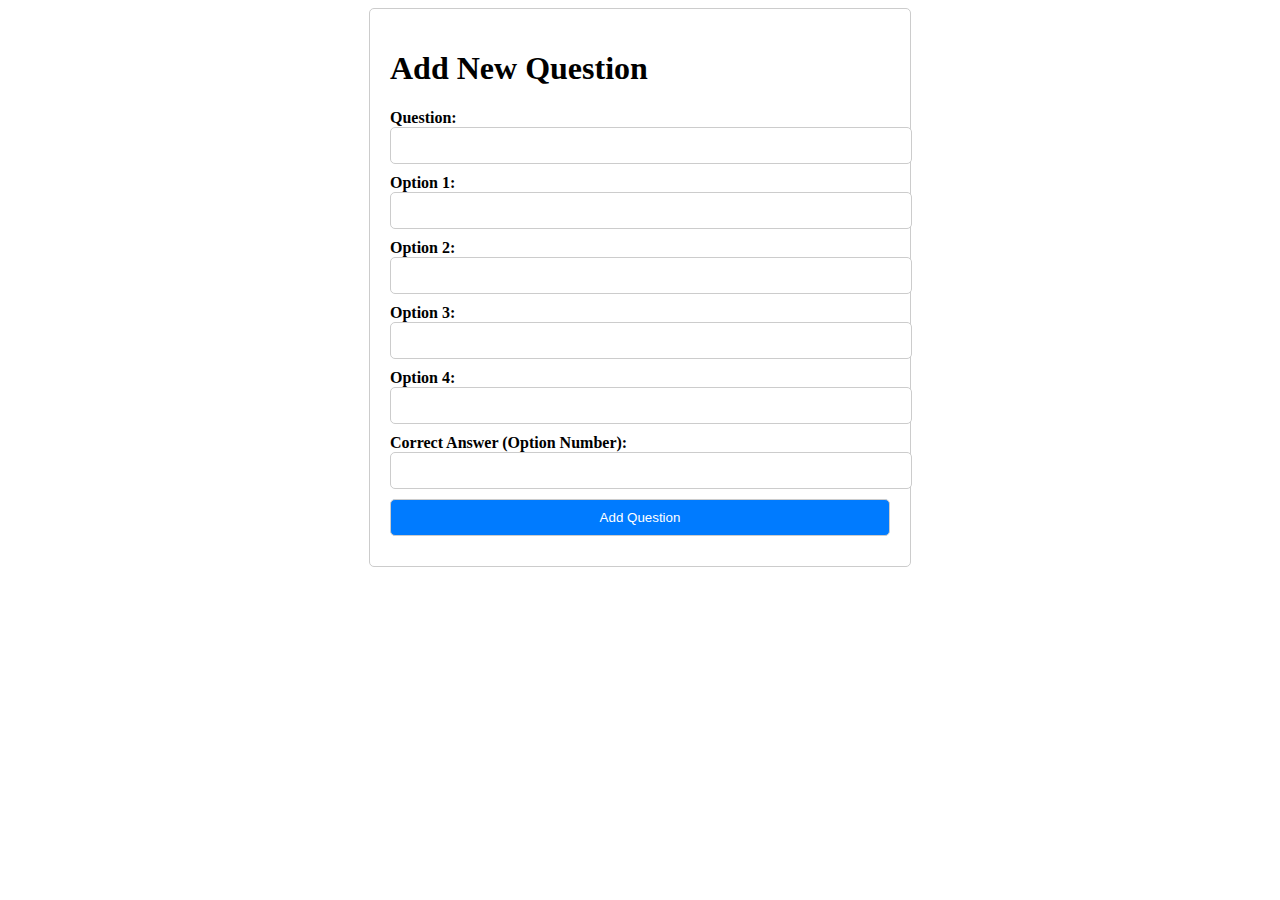
<file: admin.html>
﻿<!DOCTYPE html>

<html lang="en" xmlns="http://www.w3.org/1999/xhtml">
<head>
    <meta charset="utf-8" />
    <title></title>
</head>
<body>
    <!DOCTYPE html>
    <html lang="en">
    <head>
        <meta charset="UTF-8">
        <meta name="viewport" content="width=device-width, initial-scale=1.0">
        <title>Admin Panel - Add Questions</title>
        <link rel="stylesheet" href="admin.css">
    </head>
    <body>
        <div class="container">
            <h1>Add New Question</h1>
            <form id="addQuestionForm">
                <label for="question">Question:</label><br>
                <input type="text" id="question" name="question" required><br>

                <label for="option1">Option 1:</label><br>
                <input type="text" id="option1" name="option1" required><br>

                <label for="option2">Option 2:</label><br>
                <input type="text" id="option2" name="option2" required><br>

                <label for="option3">Option 3:</label><br>
                <input type="text" id="option3" name="option3" required><br>

                <label for="option4">Option 4:</label><br>
                <input type="text" id="option4" name="option4" required><br>

                <label for="correctAnswer">Correct Answer (Option Number):</label><br>
                <input type="number" id="correctAnswer" name="correctAnswer" min="1" max="4" required><br>

                <button type="submit">Add Question</button>
            </form>
        </div>
        <script src="admin.js"></script>
    </body>
</html>

</body>
</html>
</file>
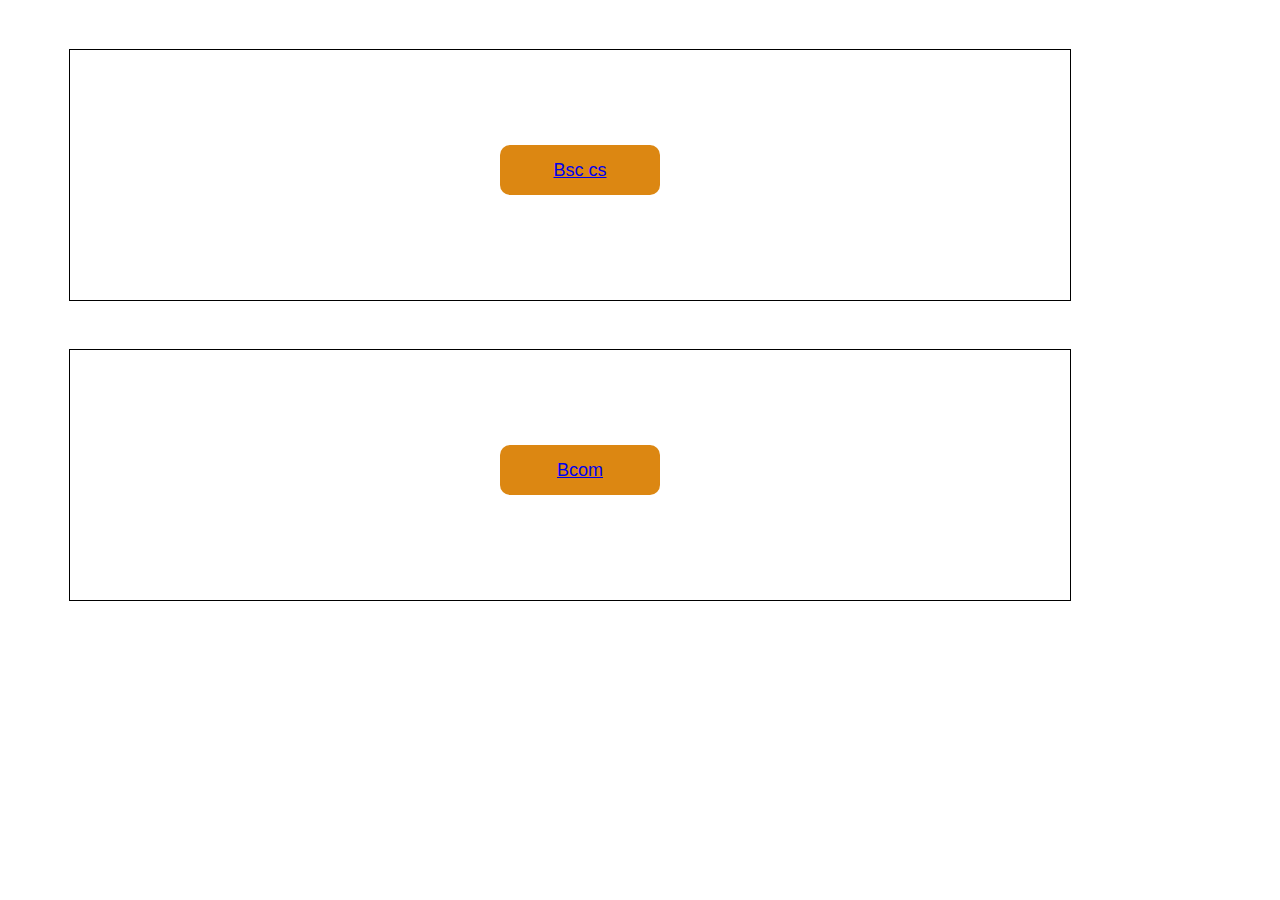
<file: category.htm>
﻿<!DOCTYPE html>
<html lang="en">
<head>
    <meta charset="UTF-8">
    <meta name="viewport" content="width=device-width, initial-scale=1.0">
    <style>
        body {
            font-family: Arial, sans-serif;
            margin: 20px;
        }
        .center {
            width: 1000px;
            height: 250px;
            margin: 50px;
            outline: solid 1px black;
            display: flex;
            justify-content: center;
            align-items: center;
        }
        .category {
            text-align:center;
            border: 2px solid #c17272;
            padding: 20px;
            margin-bottom: 20px;
            align-items: center;
        }     
        .code {
            background-color: #a7a7a7;
            padding: 10px;
            border-radius: 5px;
        }
        .cn {
            width: 160px;
            height: 50px;
            background: #dc8712;
            border: none;
            margin-bottom: 10px;
            margin-left: 20px;
            font-size: 18px;
            border-radius: 10px;
            cursor: pointer;
            transition: .4s ease;
        }
        .content .cn a {
            text-decoration: none;
            color: #000;
            transition: .3s ease;
        }

        .cn:hover {
            background-color: #fff;
        }

        .content span {
            color: #ff7200;
            font-size: 65px
        }
    </style>
    <title>Two Categories Webpage</title>
</head>
<body>
    <div class="center">
     <button class="cn"><a href="#">Bsc cs</a></button>
      
    </div>
</div>


<div class="center">
    <button class="cn"><a href="#">Bcom</a></button>
    </div>
</div>

</body>
</html>
</file>
<file: admin.css>
﻿body {
    .container

{
    max-width: 500px;
    margin: 0 auto;
    padding: 20px;
    border: 1px solid #ccc;
    border-radius: 5px;
}

label {
    font-weight: bold;
}

input[type="text"],
input[type="number"],
button {
    width: 100%;
    padding: 10px;
    margin-bottom: 10px;
    border: 1px solid #ccc;
    border-radius: 5px;
}

button {
    background-color: #007bff;
    color: #fff;
    cursor: pointer;
}

    button:hover {
        background-color: #0056b3;
    }

}
</file>
